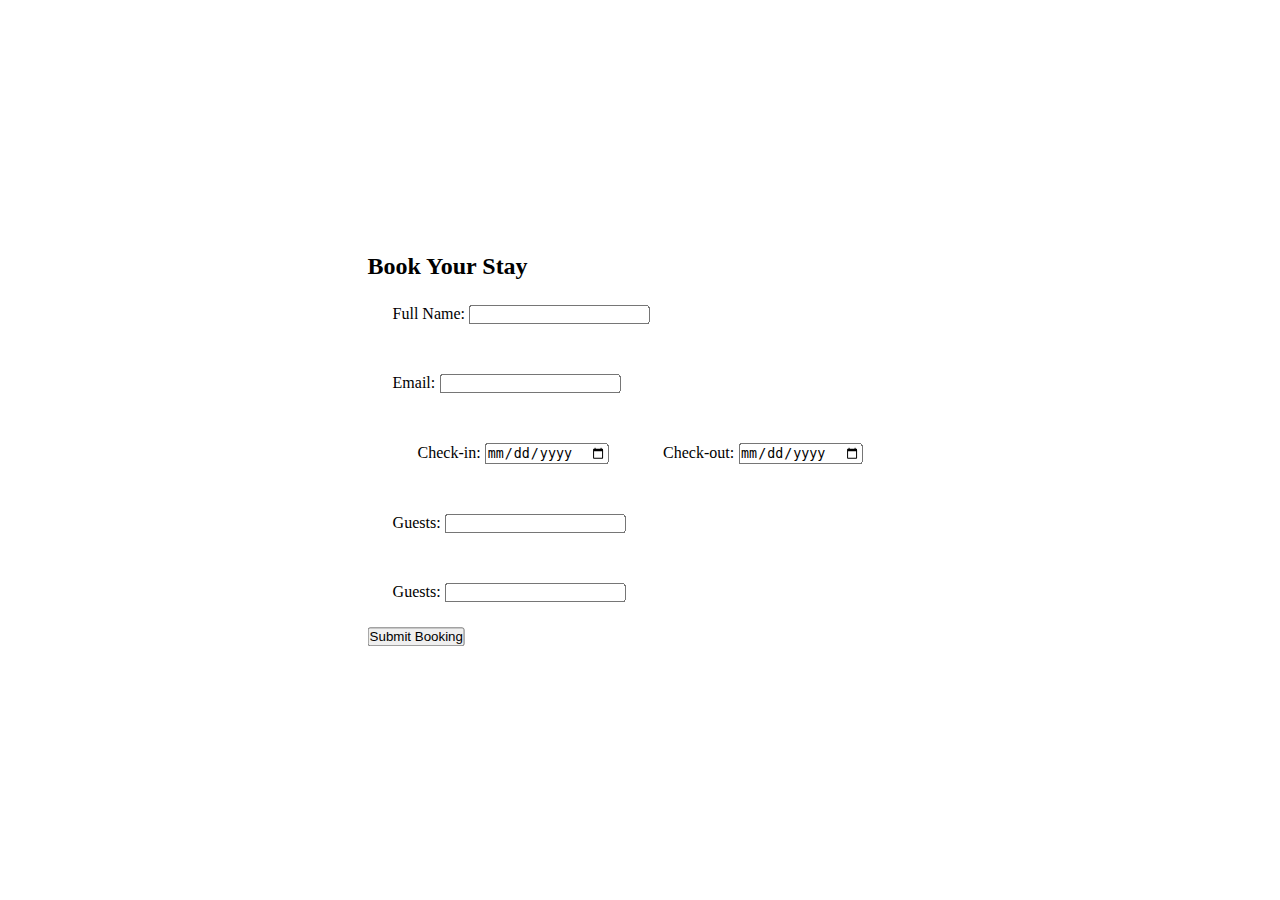
<file: form.html>
<!DOCTYPE html>
<html lang="en">
<head>
    <meta charset="UTF-8">
    <meta http-equiv="X-UA-Compatible" content="IE=edge">
    <meta name="viewport" content="width=device-width, initial-scale=1.0">
    <link rel="stylesheet" href="form.css">
    <title>Document</title>
</head>
<body>
 <form name="booking" method="POST" data-netlify="true" class="max-w-xl mx-auto p-6 bg-white rounded-lg shadow-md space-y-4">
  <input type="hidden" name="form-name" value="booking">

  <h2 class="text-2xl font-semibold text-center">Book Your Stay</h2>

  <div class="gawdd"><label class="block">
    Full Name:
    <input type="text" name="name" required class="w-full border rounded p-2 mt-1">
  </label>

  <label class="block">
    Email:
    <input type="email" name="email" required class="w-full border rounded p-2 mt-1">
  </label>

  <div class="grid-cols-2">
    <label class="block">
      Check-in:
      <input type="date" name="checkin" required class="w-full border rounded p-2 mt-1">
    </label>

    <label class="block">
      Check-out:
      <input type="date" name="checkout" required class="w-full border rounded p-2 mt-1">
    </label>
  </div>

  <label class="block">
    Guests:
    <input type="number" name="guests" min="1" required class="w-full border rounded p-2 mt-1">
  </label>
  
  <label class="block">
    Guests:
    <input type="number" name="guests" min="1" required class="w-full border rounded p-2 mt-1">
  </label>

</div>

  <button type="submit" class="w-full bg-blue-600 text-white py-2 rounded">Submit Booking</button>
</form>
   
</body>
</html>
</file>
<file: form.css>
*{
    margin: 0;
    padding: 0;
    box-sizing: border-box;
}

body{
    position: absolute;
    top: 50%;
    left: 50%;
    translate: -50% -50%;
    display: flex;
}

.gawdd{
    display: grid;
}

label , .grid-cols-2{
    margin: 25px;
}
</file>
